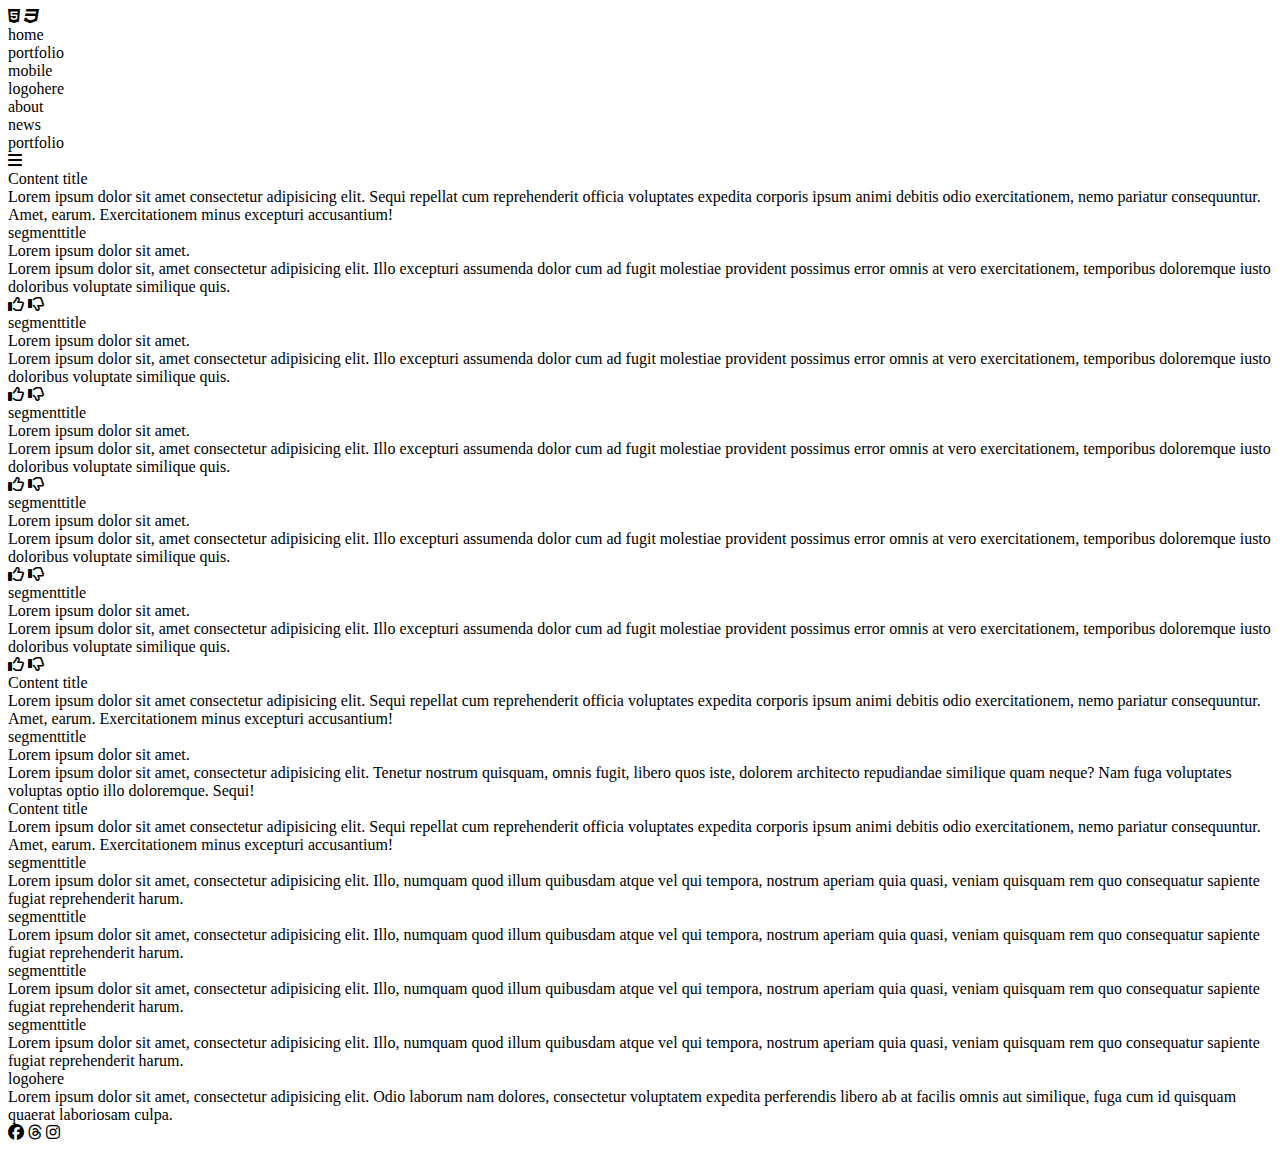
<file: 20241110html01.html>
<!DOCTYPE html>
<html lang="ko">
<head>
    <meta charset="UTF-8">
    <meta name="viewport" content="width=device-width, initial-scale=1.0">
    <title>html실습</title>
    <link rel="stylesheet" href="./css/all.min.css">
</head>
<body>
   <!-- 헤더탑영역 -->
    <div class="headerTop">
        <div class="icons">
            <i class="fa-brands fa-html5"></i>
            <i class="fa-brands fa-css3"></i>
        </div>
        <div class="nav">
            <div class="list">home</div>
            <div class="list">portfolio</div>
            <div class="list">mobile</div>
        </div>
    </div>
   <!-- 헤더 -->
    <div class="header">
        <div class="logo">logohere</div>
        <div class="gnb">
            <div class="list">about</div>
            <div class="list">news</div>
            <div class="list">portfolio</div>
            <div class="list"><i class="fa-solid fa-bars"></i></div>
        </div>
    </div>
   <!-- 컨텐츠1 -->
    <div class="content cnt01">
        <div class="header">
            <div class="title">Content title</div>
            <div class="note">Lorem ipsum dolor sit amet consectetur adipisicing elit. Sequi repellat cum reprehenderit officia voluptates expedita corporis ipsum animi debitis odio exercitationem, nemo pariatur consequuntur. Amet, earum. Exercitationem minus excepturi accusantium!</div>
        </div>
        <div class="section">
            <div class="artS">
                <div class="article">
                    <div class="img"></div>
                    <div class="text">
                        <div class="title">segmenttitle</div>
                        <div class="subtitle">Lorem ipsum dolor sit amet.</div>
                        <div class="note">Lorem ipsum dolor sit, amet consectetur adipisicing elit. Illo excepturi assumenda dolor cum ad fugit molestiae provident possimus error omnis at vero exercitationem, temporibus doloremque iusto doloribus voluptate similique quis.</div>
                        <div class="icons">
                            <i class="fa-regular fa-thumbs-up"></i>
                            <i class="fa-regular fa-thumbs-down"></i>
                        </div>
                    </div>
                </div>
                <div class="article">
                    <div class="img"></div>
                    <div class="text">
                        <div class="title">segmenttitle</div>
                        <div class="subtitle">Lorem ipsum dolor sit amet.</div>
                        <div class="note">Lorem ipsum dolor sit, amet consectetur adipisicing elit. Illo excepturi assumenda dolor cum ad fugit molestiae provident possimus error omnis at vero exercitationem, temporibus doloremque iusto doloribus voluptate similique quis.</div>
                        <div class="icons">
                            <i class="fa-regular fa-thumbs-up"></i>
                            <i class="fa-regular fa-thumbs-down"></i>
                        </div>
                    </div>
                </div>
            </div>
            <div class="artB">
                <div class="article">
                    <div class="img"></div>
                    <div class="text">
                        <div class="title">segmenttitle</div>
                        <div class="subtitle">Lorem ipsum dolor sit amet.</div>
                        <div class="note">Lorem ipsum dolor sit, amet consectetur adipisicing elit. Illo excepturi assumenda dolor cum ad fugit molestiae provident possimus error omnis at vero exercitationem, temporibus doloremque iusto doloribus voluptate similique quis.</div>
                        <div class="icons">
                            <i class="fa-regular fa-thumbs-up"></i>
                            <i class="fa-regular fa-thumbs-down"></i>
                        </div>
                    </div>
                </div>
                <div class="article">
                    <div class="img"></div>
                    <div class="text">
                        <div class="title">segmenttitle</div>
                        <div class="subtitle">Lorem ipsum dolor sit amet.</div>
                        <div class="note">Lorem ipsum dolor sit, amet consectetur adipisicing elit. Illo excepturi assumenda dolor cum ad fugit molestiae provident possimus error omnis at vero exercitationem, temporibus doloremque iusto doloribus voluptate similique quis.</div>
                        <div class="icons">
                            <i class="fa-regular fa-thumbs-up"></i>
                            <i class="fa-regular fa-thumbs-down"></i>
                        </div>
                    </div>
                </div>
                <div class="article">
                    <div class="img"></div>
                    <div class="text">
                        <div class="title">segmenttitle</div>
                        <div class="subtitle">Lorem ipsum dolor sit amet.</div>
                        <div class="note">Lorem ipsum dolor sit, amet consectetur adipisicing elit. Illo excepturi assumenda dolor cum ad fugit molestiae provident possimus error omnis at vero exercitationem, temporibus doloremque iusto doloribus voluptate similique quis.</div>
                        <div class="icons">
                            <i class="fa-regular fa-thumbs-up"></i>
                            <i class="fa-regular fa-thumbs-down"></i>
                        </div>
                    </div>
                </div>
            </div>
        </div>
    </div>
   <!-- 컨텐츠2 -->
    <div class="content cnt02">
        <div class="header">
            <div class="title">Content title</div>
            <div class="note">Lorem ipsum dolor sit amet consectetur adipisicing elit. Sequi repellat cum reprehenderit officia voluptates expedita corporis ipsum animi debitis odio exercitationem, nemo pariatur consequuntur. Amet, earum. Exercitationem minus excepturi accusantium!</div>
        </div>
        <div class="section">
            <div class="article">
                <div class="img"></div>
                <div class="text">
                    <div class="SegmentTitle">segmenttitle</div>
                    <div class="subTitle">Lorem ipsum dolor sit amet.</div>
                    <div class="note">Lorem ipsum dolor sit amet, consectetur adipisicing elit. Tenetur nostrum quisquam, omnis fugit, libero quos iste, dolorem architecto repudiandae similique quam neque? Nam fuga voluptates voluptas optio illo doloremque. Sequi!</div>
                    <div class="button"></div>
                </div>
            </div>
        </div>
    </div>
   <!-- 컨텐츠3 -->
    <div class="content cnt03">
        <div class="header">
            <div class="title">Content title</div>
            <div class="note">Lorem ipsum dolor sit amet consectetur adipisicing elit. Sequi repellat cum reprehenderit officia voluptates expedita corporis ipsum animi debitis odio exercitationem, nemo pariatur consequuntur. Amet, earum. Exercitationem minus excepturi accusantium!</div>
        </div>
        <div class="section">
            <div class="article">
                <div class="img"></div>
                <div class="text">
                    <div class="title">segmenttitle</div>
                    <div class="note">Lorem ipsum dolor sit amet, consectetur adipisicing elit. Illo, numquam quod illum quibusdam atque vel qui tempora, nostrum aperiam quia quasi, veniam quisquam rem quo consequatur sapiente fugiat reprehenderit harum.</div>
                </div>
            </div>
            <div class="article">
                <div class="img"></div>
                <div class="text">
                    <div class="title">segmenttitle</div>
                    <div class="note">Lorem ipsum dolor sit amet, consectetur adipisicing elit. Illo, numquam quod illum quibusdam atque vel qui tempora, nostrum aperiam quia quasi, veniam quisquam rem quo consequatur sapiente fugiat reprehenderit harum.</div>
                </div>
            </div>
            <div class="article">
                <div class="img"></div>
                <div class="text">
                    <div class="title">segmenttitle</div>
                    <div class="note">Lorem ipsum dolor sit amet, consectetur adipisicing elit. Illo, numquam quod illum quibusdam atque vel qui tempora, nostrum aperiam quia quasi, veniam quisquam rem quo consequatur sapiente fugiat reprehenderit harum.</div>
                </div>
            </div>
            <div class="article">
                <div class="img"></div>
                <div class="text">
                    <div class="title">segmenttitle</div>
                    <div class="note">Lorem ipsum dolor sit amet, consectetur adipisicing elit. Illo, numquam quod illum quibusdam atque vel qui tempora, nostrum aperiam quia quasi, veniam quisquam rem quo consequatur sapiente fugiat reprehenderit harum.</div>
                </div>
            </div>
        </div>
    </div>
   <!-- 푸터영역 -->
    <div class="footer">
        <div class="logo">logohere</div>
        <div class="div info">  Lorem ipsum dolor sit amet, consectetur adipisicing elit. Odio laborum nam dolores, consectetur voluptatem expedita perferendis libero ab at facilis omnis aut similique, fuga cum id quisquam quaerat laboriosam culpa.</div>
        <div class="sns">
            <div class="article">
                <i class="fa-brands fa-facebook"></i>
                <i class="fa-brands fa-threads"></i>
                <i class="fa-brands fa-instagram"></i>
            </div>
        </div>
    </div>
</body>
</html>
</file>
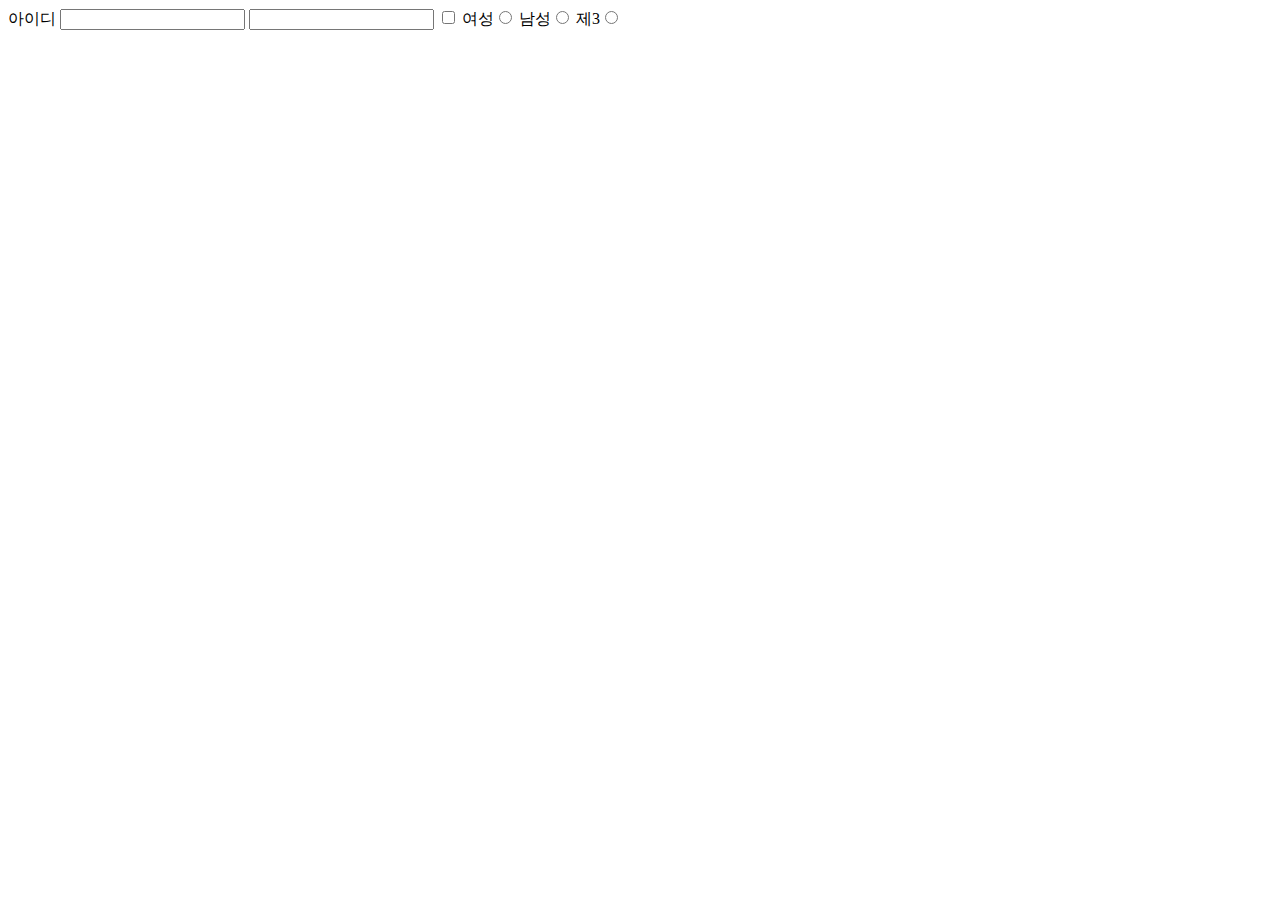
<file: form.html>
<!DOCTYPE html>
<html lang="ko">
<head>
    <meta charset="UTF-8">
    <meta name="viewport" content="width=device-width, initial-scale=1.0">
    <title>Document</title>
</head>
<body>
    <form action="">
        <label for="id">아이디</label> <input id="id" type="text">
        <input type="password">
        <input type="checkbox">
        <label for="여성">여성</label><input id="여성" type="radio" name="gen">
        <label for="남성">남성</label><input id="남성" type="radio" name="gen">
        <label for="제3">제3</label><input id="제3" type="radio" name="gen">
    </form>
</body>
</html>
</file>
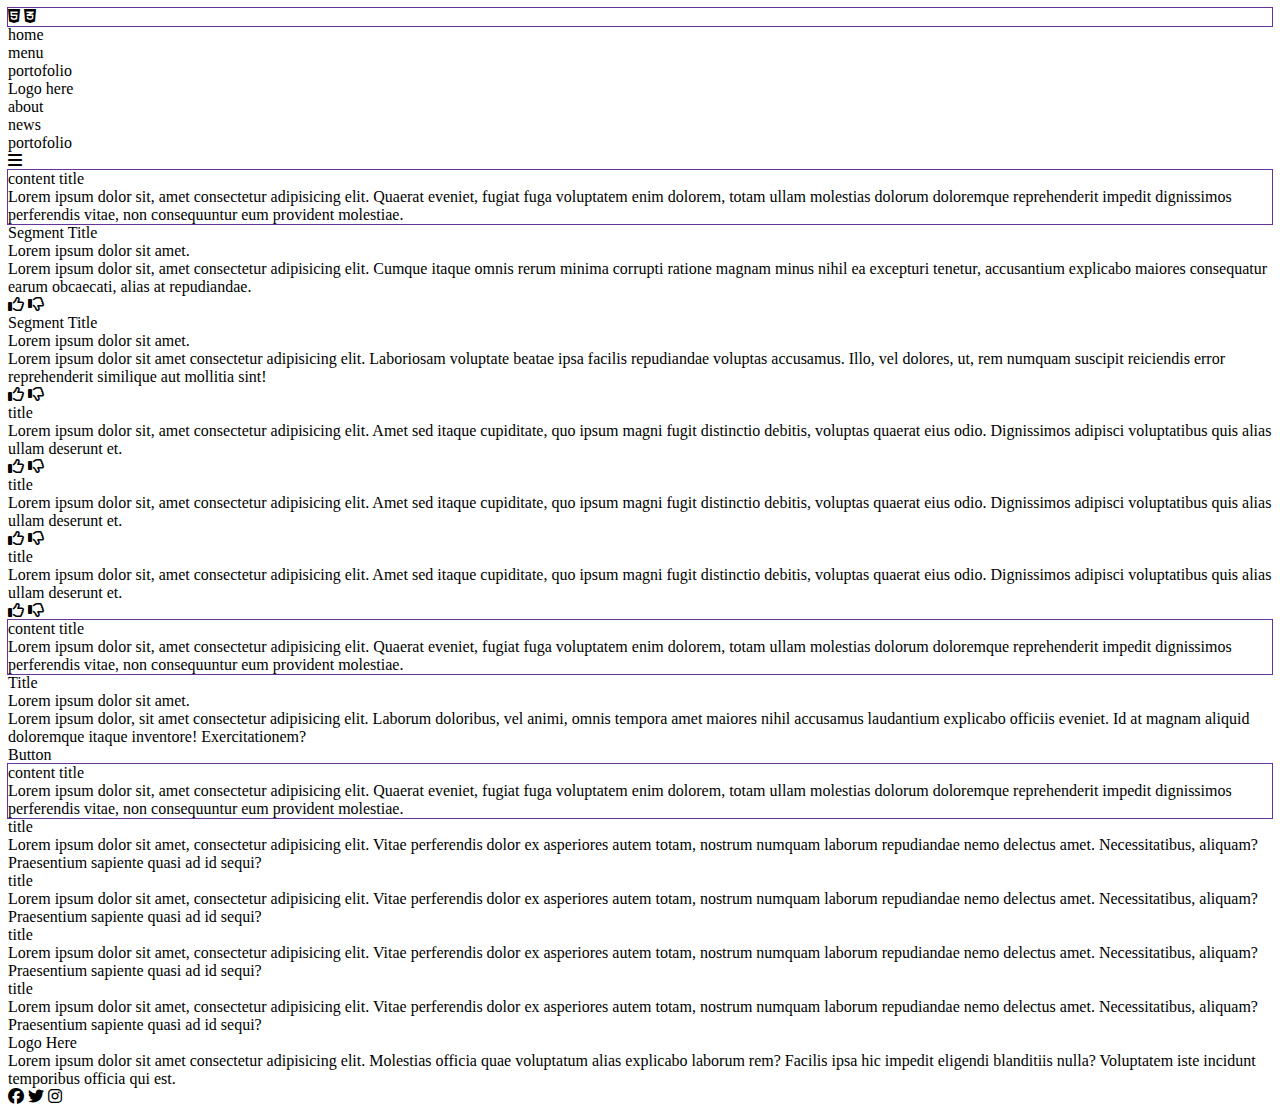
<file: 강의 실습.html>
<!DOCTYPE html>
<html lang="ko">
<head>
<meta charset="UTF-8">
<meta name="viewport" content="width=device-width, initial-scale=1.0">
<title>Document</title>
<link rel="stylesheet" href="./css/all.min.css">
<style>
/* 헤더탑 */
div.headerTop{ }
div.headerTop>div.icons{ outline: 1px solid rebeccapurple;}
div.headerTop>div.icons>i{  }
div.headerTop>div.gnb{  }
div.headerTop>div.gnb>div.menu1{  }
/* 헤더 */
div.header>div.Logo{}
div.header>div.nav>div.menu1{}
div.header>div.nav>div.menu2{}
div.header>div.nav>div.menu3{}
div.header>div.nav>div.menu4>i{}
/* 공통 */
div.content>div.header{ outline: 1px solid rebeccapurple;}
div.content>div.section{}
div.content>div.section>div.article{}
div.content>div.section>div.article>div.text{}
div.content>div.section>div.article>div.text>div.title{}
div.content>div.section>div.article>div.text>div.note{}
div.content>div.section>div.article>div.img{}
/* 콘텐츠1 */
div.content.con1{}
div.content.con1>div.header{}
div.content.con1>div.section{}
div.content.con1>div.section{}
div.content.con1>div.section>div.artB{}
div.content.con1>div.section>div.artB>div.img{}
div.content.con1>div.section>div.artB>div.text{}
div.content.con1>div.section>div.artB>div.text>div.segmentTitle{}
div.content.con1>div.section>div.artB>div.text>div.subtitle{}
div.content.con1>div.section>div.artB>div.text>div.text{}
div.content.con1>div.section>div.artB>div.text>div.icons{}
div.content.con1>div.section>div.artB>div.text>div.icons>i{}
div.content.con1>div.section>div.artS{}
div.content.con1>div.section>div.artS>div.img{}
div.content.con1>div.section>div.artS>div.text>div.segmentTitle{}
div.content.con1>div.section>div.artS>div.text{}
div.content.con1>div.section>div.artS>div.text>div.subtitle{}
div.content.con1>div.section>div.artS>div.text>div.text{}
div.content.con1>div.section>div.artS>div.text>div.icons{}
div.content.con1>div.section>div.artS>div.text>div.icons>i{}
/* 콘텐츠2 */
div.content.con2{}
div.content.con2>div.header{}
div.content.con2>div.header>div.title{}
div.content.con2>div.header>div.subtitle{}
div.content.con2>div.section{}
div.content.con2>div.section>div.article{}
div.content.con2>div.section>div.article>div.img{}
div.content.con2>div.section>div.article>div.text{}
div.content.con2>div.section>div.article>div.text>div.title{}
div.content.con2>div.section>div.article>div.text>div.subtitle{}
div.content.con2>div.section>div.article>div.text>div.text{}
div.content.con2>div.section>div.article>div.text>div.button{}
/* 콘텐츠 3 */
div.content.con3{}
div.content.con3>div.header{}
div.content.con3>div.header>div.title{}
div.content.con3>div.header>div.subtitle{}
div.content.con3>div.section{}
div.content.con3>div.section>div.article1{}
div.content.con3>div.section>div.article1>div.img{}
div.content.con3>div.section>div.article1>div.text{}
div.content.con3>div.section>div.article1>div.text>div.title{}
div.content.con3>div.section>div.article1>div.text>div.note{}
div.content.con3>div.section>div.article2{}
div.content.con3>div.section>div.article2>div.img{}
div.content.con3>div.section>div.article2>div.text{}
div.content.con3>div.section>div.article2>div.text>div.title{}
div.content.con3>div.section>div.article2>div.text>div.note{}
div.content.con3>div.section>div.article3{}
div.content.con3>div.section>div.article3>div.img{}
div.content.con3>div.section>div.article3>div.text{}
div.content.con3>div.section>div.article3>div.text>div.title{}
div.content.con3>div.section>div.article3>div.text>div.note{}
div.content.con3>div.section>div.article4{}
div.content.con3>div.section>div.article4>div.img{}
div.content.con3>div.section>div.article4>div.text{}
div.content.con3>div.section>div.article4>div.text>div.title{}
div.content.con3>div.section>div.article4>div.text>div.note{}

/* 푸터 */
div.footer{}
div.footer>div.logo{}
div.footer>div.text{}
div.footer>div.sns{}
div.footer>div.sns>i{}



</style>
</head>
<body>
<!-- 헤더탑 / 완 -->
<!-- 클래스 : .
아이디 : #
-->

<div class="headerTop">
<div class="icons">
<i class="fa-brands fa-html5"></i>
<i class="fa-brands fa-css3-alt"></i>
</div>
<div class="gnb">
<div class="menu1">home</div>
<div class="menu2">menu</div>
<div class="menu3">portofolio</div>
</div>
</div>

<!-- 헤더 / 완 -->
<div class="header">
<div class="Logo">Logo here</div>
<div class="nav">
<div class="menu1">about</div>
<div class="menu2">news</div>
<div class="menu3">portofolio</div>
<div class="menu4"><i class="fa-solid fa-bars"></i></div>
</div>
</div>

<!-- 컨텐츠1 -->
<div class="content con1">
<div class="header">
<div class="title">content title</div>
<div class="subtitle">Lorem ipsum dolor sit, amet consectetur adipisicing elit. Quaerat eveniet, fugiat fuga voluptatem enim dolorem, totam ullam molestias dolorum doloremque reprehenderit impedit dignissimos perferendis vitae, non consequuntur eum provident molestiae.

</div>
</div>
<div class="section">
<div class="artB">
<div class="article1">
<div class="img"></div>
<div class="text">
<div class="segmentTitle">Segment Title</div>
<div class="subtitle">Lorem ipsum dolor sit amet.</div>
<div class="text">Lorem ipsum dolor sit, amet consectetur adipisicing elit. Cumque itaque omnis rerum minima corrupti ratione magnam minus nihil ea excepturi tenetur, accusantium explicabo maiores consequatur earum obcaecati, alias at repudiandae.</div>
<div class="icons">
<i class="fa-regular fa-thumbs-up"></i> <i class="fa-regular fa-thumbs-down"></i>
</div>
</div>
</div>
<div class="article2">
<div class="img"></div>
<div class="text">
<div class="segmentTitle">Segment Title</div>
<div class="subtitle">Lorem ipsum dolor sit amet.</div>
<div class="text">Lorem ipsum dolor sit amet consectetur adipisicing elit. Laboriosam voluptate beatae ipsa facilis repudiandae voluptas accusamus. Illo, vel dolores, ut, rem numquam suscipit reiciendis error reprehenderit similique aut mollitia sint!</div>
<div class="icons">
<i class="fa-regular fa-thumbs-up"></i> <i class="fa-regular fa-thumbs-down"></i></div>
</div>
</div>
</div>
<div class="artS">
<div class="article1">
<div class="img"></div>
<div class="text">
<div class="title">title</div>
<div class="note">Lorem ipsum dolor sit, amet consectetur adipisicing elit. Amet sed itaque cupiditate, quo ipsum magni fugit distinctio debitis, voluptas quaerat eius odio. Dignissimos adipisci voluptatibus quis alias ullam deserunt et.</div>
<div class="icon"> <i class="fa-regular fa-thumbs-up"></i> <i class="fa-regular fa-thumbs-down"></i></div></div>
</div>
</div>
<div class="article2">
<div class="img"></div>
<div class="text">
<div class="title">title</div>
<div class="note">Lorem ipsum dolor sit, amet consectetur adipisicing elit. Amet sed itaque cupiditate, quo ipsum magni fugit distinctio debitis, voluptas quaerat eius odio. Dignissimos adipisci voluptatibus quis alias ullam deserunt et.</div>
<div class="icon"> <i class="fa-regular fa-thumbs-up"></i> <i class="fa-regular fa-thumbs-down"></i></div></div>
</div>
</div>
<div class="article3">
<div class="img"></div>
<div class="text">
<div class="title">title</div>
<div class="note">Lorem ipsum dolor sit, amet consectetur adipisicing elit. Amet sed itaque cupiditate, quo ipsum magni fugit distinctio debitis, voluptas quaerat eius odio. Dignissimos adipisci voluptatibus quis alias ullam deserunt et.</div>
<div class="icon"> <i class="fa-regular fa-thumbs-up"></i> <i class="fa-regular fa-thumbs-down"></i></div></div>
</div>
</div>
</div>
</div>
</div>

<!-- 컨텐츠2 -->
<div class="content con2">
<div class="header">
<div class="title">content title</div>
<div class="subtitle">Lorem ipsum dolor sit, amet consectetur adipisicing elit. Quaerat eveniet, fugiat fuga voluptatem enim dolorem, totam ullam molestias dolorum doloremque reprehenderit impedit dignissimos perferendis vitae, non consequuntur eum provident molestiae.

</div>
</div>
<div class="section">
<div class="article">
<div class="img"></div>
<div class="text">
<div class="title">Title</div>
<div class="subtitle">Lorem ipsum dolor sit amet.</div>
<div class="text">Lorem ipsum dolor, sit amet consectetur adipisicing elit. Laborum doloribus, vel animi, omnis tempora amet maiores nihil accusamus laudantium explicabo officiis eveniet. Id at magnam aliquid doloremque itaque inventore! Exercitationem?</div>
<div class="button">Button</div>
</div>
</div>
</div>
</div>

<!-- 컨텐츠3 -->
<div class="content con3">
<div class="header">
<div class="title">content title</div>
<div class="subtitle">Lorem ipsum dolor sit, amet consectetur adipisicing elit. Quaerat eveniet, fugiat fuga voluptatem enim dolorem, totam ullam molestias dolorum doloremque reprehenderit impedit dignissimos perferendis vitae, non consequuntur eum provident molestiae.

</div>
</div>
<div class="section">
<div class="article1">
<div class="img"></div>
<div class="text">
<div class="title">title</div>
<div class="note">Lorem ipsum dolor sit amet, consectetur adipisicing elit. Vitae perferendis dolor ex asperiores autem totam, nostrum numquam laborum repudiandae nemo delectus amet. Necessitatibus, aliquam? Praesentium sapiente quasi ad id sequi?</div>
</div>
</div>
<div class="article2">
<div class="img"></div>
<div class="text">
<div class="title">title</div>
<div class="note">Lorem ipsum dolor sit amet, consectetur adipisicing elit. Vitae perferendis dolor ex asperiores autem totam, nostrum numquam laborum repudiandae nemo delectus amet. Necessitatibus, aliquam? Praesentium sapiente quasi ad id sequi?</div>
</div>
</div>
<div class="article3">
<div class="img"></div>
<div class="text">
<div class="title">title</div>
<div class="note">Lorem ipsum dolor sit amet, consectetur adipisicing elit. Vitae perferendis dolor ex asperiores autem totam, nostrum numquam laborum repudiandae nemo delectus amet. Necessitatibus, aliquam? Praesentium sapiente quasi ad id sequi?</div>
</div>
</div>
<div class="article4">
<div class="img"></div>
<div class="text">
<div class="title">title</div>
<div class="note">Lorem ipsum dolor sit amet, consectetur adipisicing elit. Vitae perferendis dolor ex asperiores autem totam, nostrum numquam laborum repudiandae nemo delectus amet. Necessitatibus, aliquam? Praesentium sapiente quasi ad id sequi?</div>
</div>
</div>
</div>
</div>

<!-- 푸터 -->
<div class="footer">
<div class="logo">Logo Here</div>
<div class="text">Lorem ipsum dolor sit amet consectetur adipisicing elit. Molestias officia quae voluptatum alias explicabo laborum rem? Facilis ipsa hic impedit eligendi blanditiis nulla? Voluptatem iste incidunt temporibus officia qui est.</div>
<div class="sns">
<i class="fa-brands fa-facebook"></i>
<i class="fa-brands fa-twitter"></i>
<i class="fa-brands fa-instagram"></i>
</div>
</div>
</body>
</html>
</file>
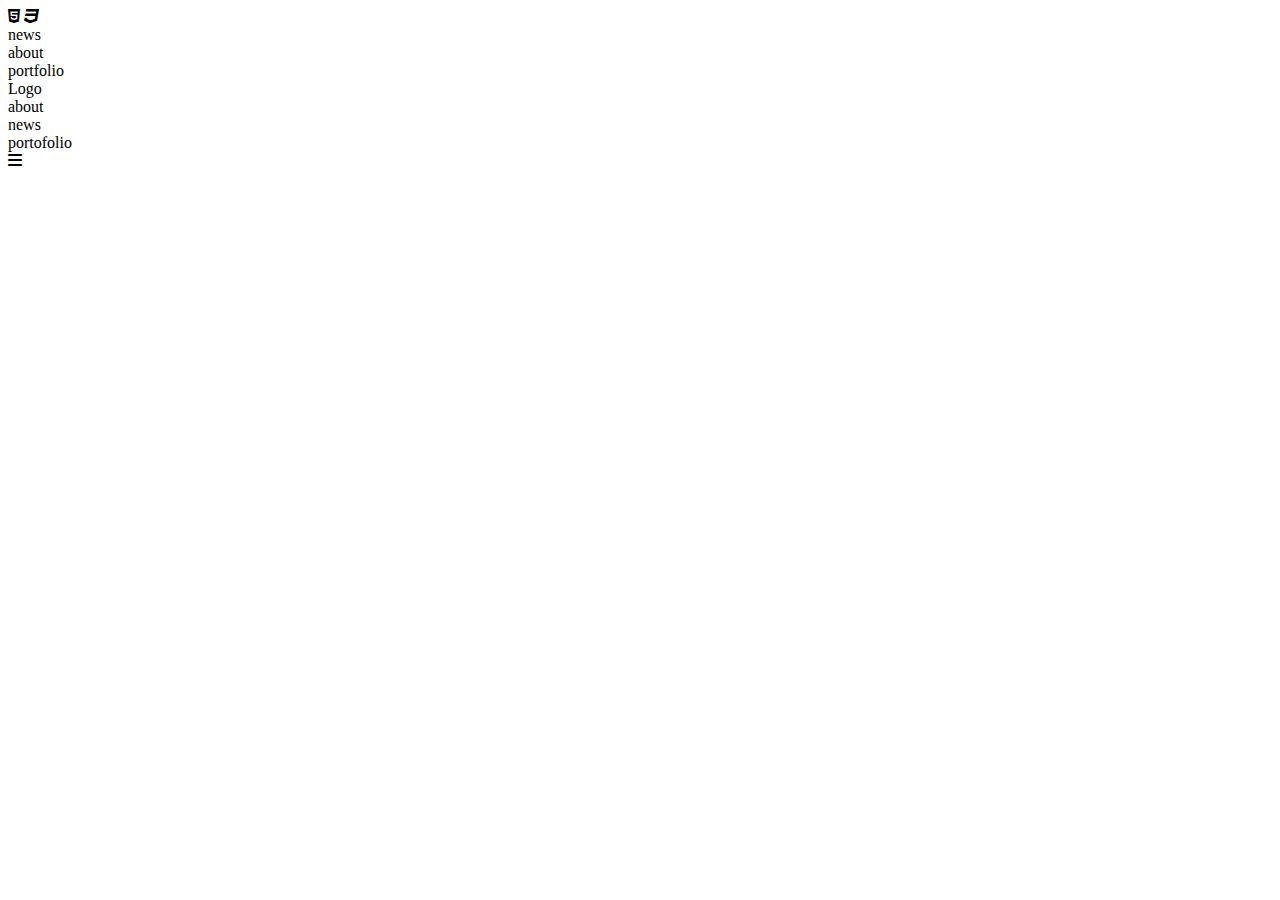
<file: 레이아웃.html>
<!DOCTYPE html>
<html lang="ko">
<head>
    <meta charset="UTF-8">
    <meta name="viewport" content="width=device-width, initial-scale=1.0">
    <title>Document</title>
    <link rel="stylesheet" href="./css/all.min.css">
</head>
<body>
    <!-- 헤더탑 -->
     <div class="headertop">
        <div class="icons">
            <i class="fa-brands fa-html5"></i>
            <i class="fa-brands fa-css3"></i>
        </div>
        <div class="gnb">
            <div class="list">news</div>
            <div class="list">about</div>
            <div class="list">portfolio</div>
        </div>
     </div>

    <!-- 헤더 -->
     <div class="header">
        <div class="logo">Logo</div>
        <div class="nav">
            <div class="list">about</div>
            <div class="list">news</div>
            <div class="list">portofolio</div>
            <div class="list"><i class="fa-solid fa-bars"></i></div>
        </div>
     </div>

    <!-- 컨텐츠 -->
    <!-- 1 -->
     <div class="content con1">
        <div class="header"></div>
        <div class="section"></div>
     </div>
    <!-- 2 -->
     <div class="content con2">
        <div class="header"></div>
        <div class="section"></div>
     </div>
    <!-- 3 -->
     <div class="content con3">
        <div class="header"></div>
        <div class="section"></div>
     </div>
    <!-- 푸터 -->
    <div class="footer">
        <div class="logo"></div>
        <div class="text"></div>
        <div class="sns"></div>
    </div>

</body>
</html>
</file>
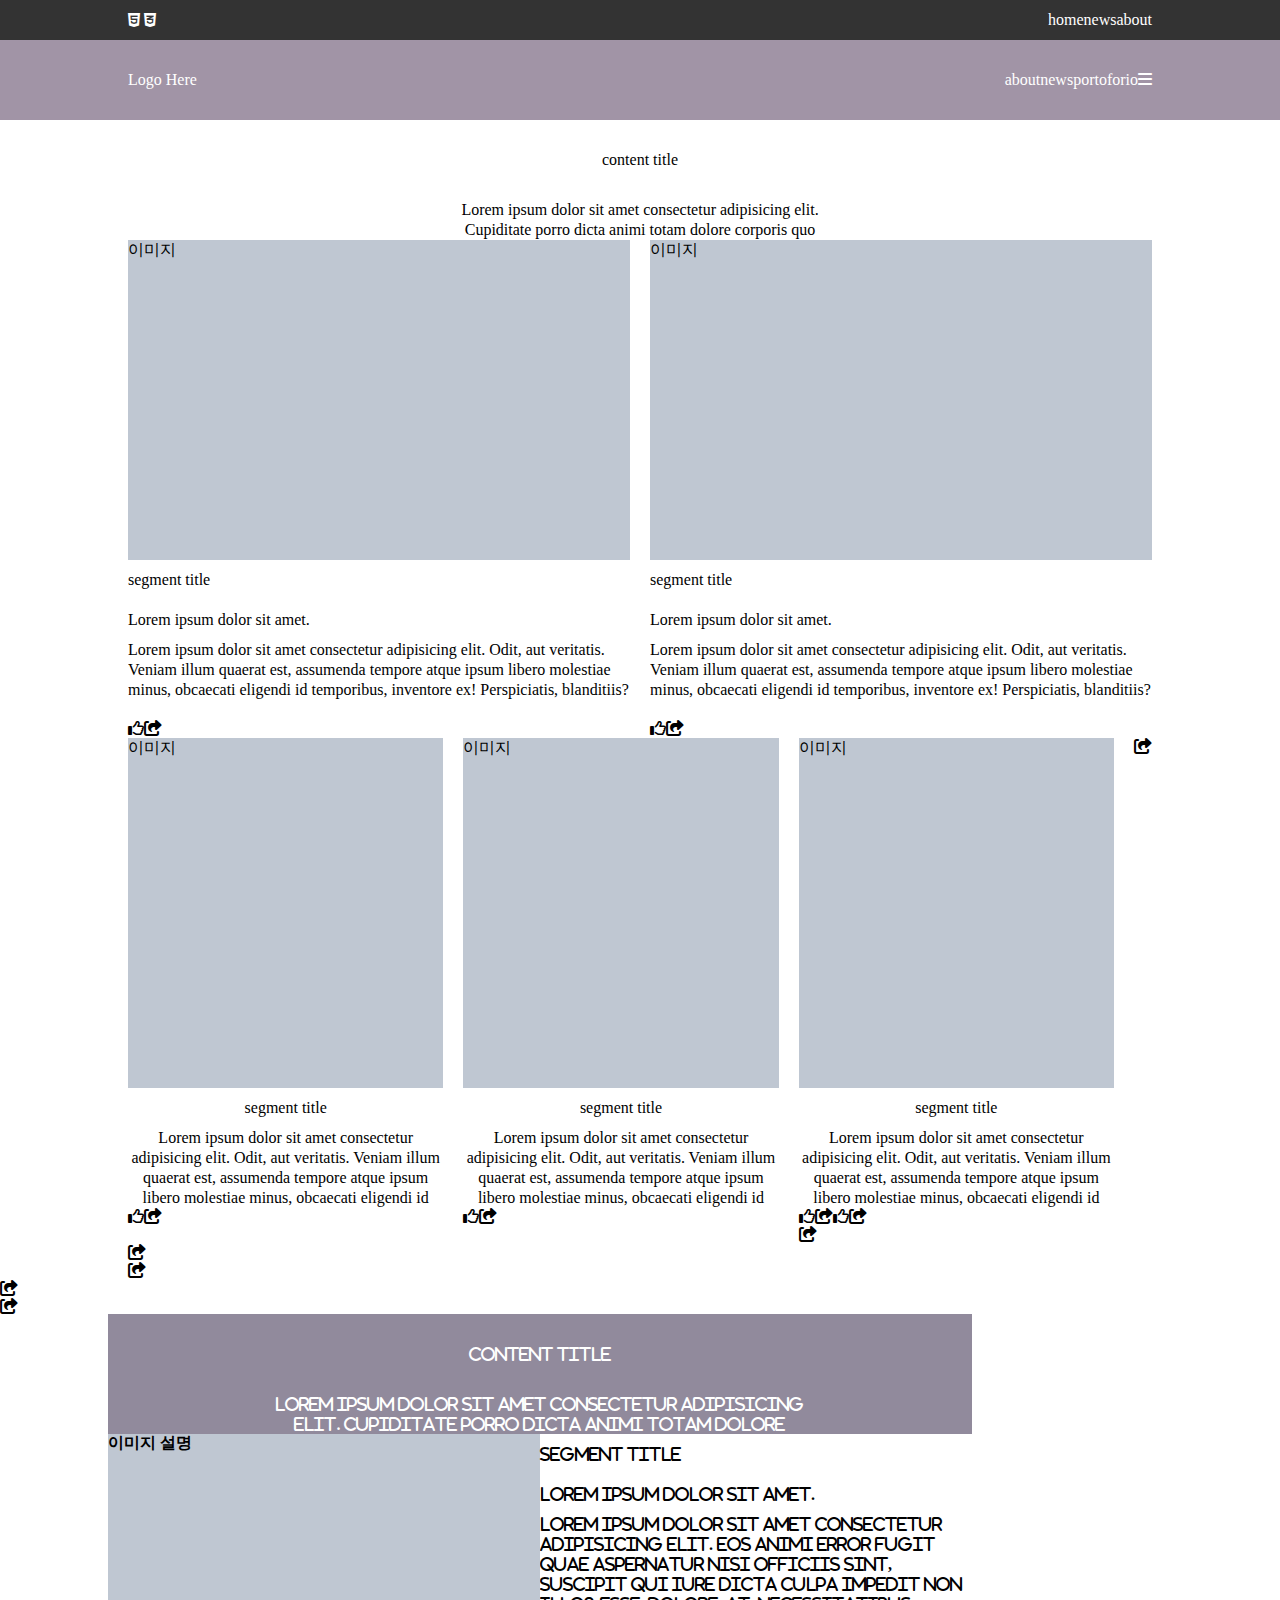
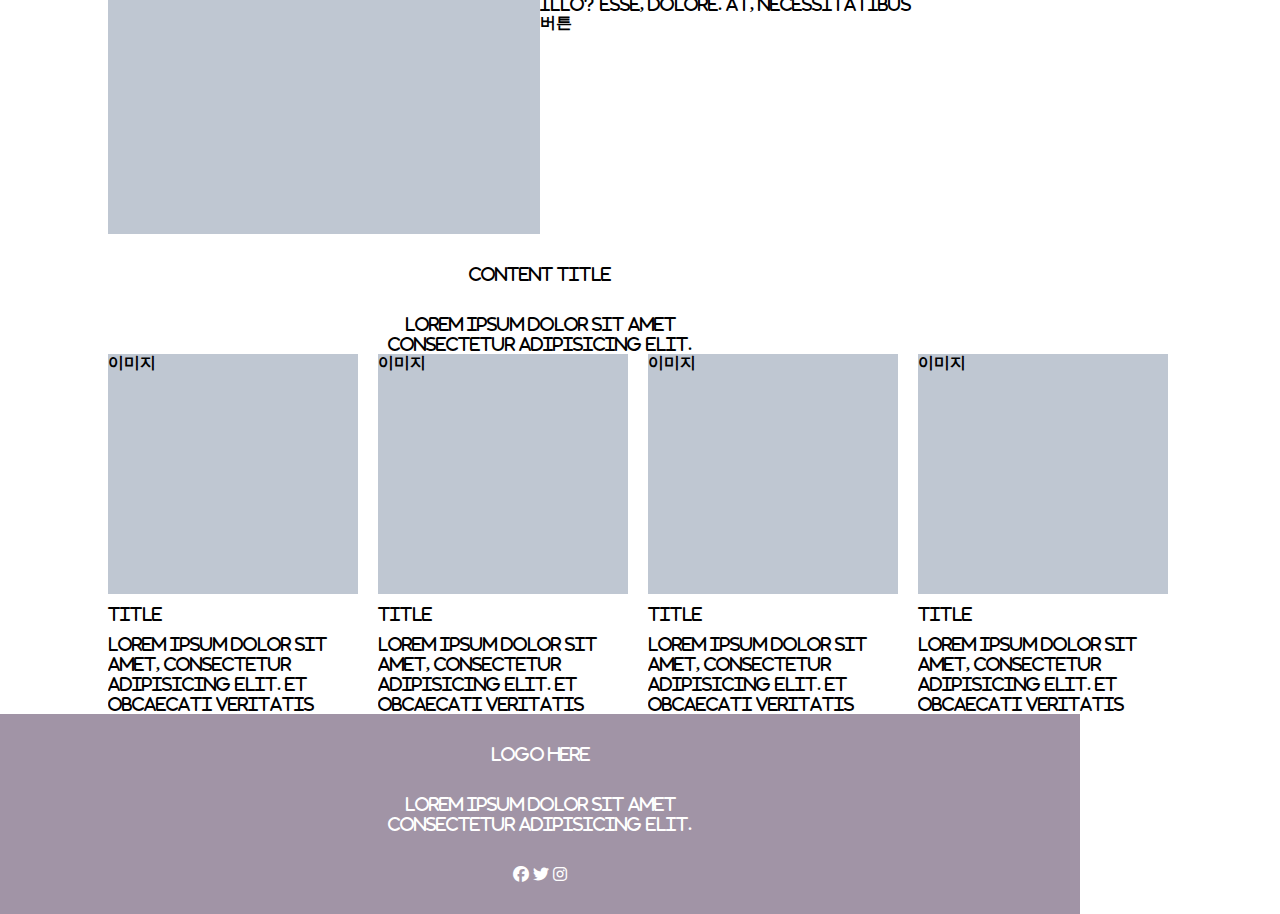
<file: 시멘틱태그 _ 선택자.html>
<!DOCTYPE html>
<html lang="ko">

<head>
    <meta charset="UTF-8">
    <meta name="viewport" content="width=device-width, initial-scale=1.0">
    <title>시멘틱 태그_선택자    </title>
    <link rel="stylesheet" href="./css/선택자연습.css">
</head>

<body>
    <!-- 헤더탑 -->
    <div class="hdrtopwrap">
        <div class="hdrtop">
            <div class="icons">
                <i class="fa-brands fa-html5"></i>
                <i class="fa-brands fa-css3-alt"></i>
            </div>
            <nav>
                <h4>home</h4>
                <h4>news</h4>
                <h4>about</h4>
            </nav>
        </div>

    </div>
    <!-- 헤더 -->
    <div class="hdrwrap">
        <header class="hdr">
            <h1>Logo Here</h1>
            <nav>
                <h4>about</h4>
                <h4>news</h4>
                <h4>portoforio</h4>
                <h4><i class="fa-solid fa-bars"></i></h4>
            </nav>

        </header>
    </div>



    <!-- 컨텐츠1 -->
    <div class="cntwrap cnt1">

        <div class="content cnt1">
            <header>
                <h2>content title</h2>
                <p>Lorem ipsum dolor sit amet consectetur adipisicing elit. Cupiditate porro dicta animi totam dolore
                    corporis quo eligendi ab aut vitae omnis enim, fugiat quae blanditiis obcaecati quasi excepturi vero
                    mollitia.</p>
            </header>
            <section>
                <div class="arttop">
                    <article>
                        <div class="img">이미지</div>
                        <div class="text">
                            <h3>segment title</h3>
                            <h4>Lorem ipsum dolor sit amet.</h4>
                            <p>Lorem ipsum dolor sit amet consectetur adipisicing elit. Odit, aut veritatis. Veniam
                                illum quaerat est, assumenda tempore atque ipsum libero molestiae minus, obcaecati
                                eligendi id temporibus, inventore ex! Perspiciatis, blanditiis?</p>
                            <div class="icons">
                                <i class="fa-regular fa-thumbs-up"></i><i class="fa-solid fa-share-from-square"></i>
                            </div>
                        </div>
                    </article>
                    <article>
                        <div class="img">이미지</div>
                        <div class="text">
                            <h3>segment title</h3>
                            <h4>Lorem ipsum dolor sit amet.</h4>
                            <p>Lorem ipsum dolor sit amet consectetur adipisicing elit. Odit, aut veritatis. Veniam
                                illum quaerat est, assumenda tempore atque ipsum libero molestiae minus, obcaecati
                                eligendi id temporibus, inventore ex! Perspiciatis, blanditiis?</p>
                            <div class="icons">
                                <i class="fa-regular fa-thumbs-up"></i><i class="fa-solid fa-share-from-square"></i>
                            </div>
                        </div>
                    </article>
                </div>
                <div class="artbottom">
                    <article>
                        <div class="img">이미지</div>
                        <div class="text">
                            <h3>segment title</h3>
                            <p>Lorem ipsum dolor sit amet consectetur adipisicing elit. Odit, aut veritatis. Veniam
                                illum quaerat est, assumenda tempore atque ipsum libero molestiae minus, obcaecati
                                eligendi id temporibus, inventore ex! Perspiciatis, blanditiis?</p>
                            <div class="icons">
                                <i class="fa-regular fa-thumbs-up"></i><i class="fa-solid fa-share-from-square"></i>
                            </div>
                        </div>
                    </article>
                    <article>
                        <div class="img">이미지</div>
                        <div class="text">
                            <h3>segment title</h3>
                            <p>Lorem ipsum dolor sit amet consectetur adipisicing elit. Odit, aut veritatis. Veniam
                                illum quaerat est, assumenda tempore atque ipsum libero molestiae minus, obcaecati
                                eligendi id temporibus, inventore ex! Perspiciatis, blanditiis?</p>
                            <div class="icons">
                                <i class="fa-regular fa-thumbs-up"></i><i class="fa-solid fa-share-from-square"></i>
                            </div>
                        </div>
                    </article>
                    <article>
                        <div class="img">이미지</div>
                        <div class="text">
                            <h3>segment title</h3>
                            <p>Lorem ipsum dolor sit amet consectetur adipisicing elit. Odit, aut veritatis. Veniam
                                illum quaerat est, assumenda tempore atque ipsum libero molestiae minus, obcaecati
                                eligendi id temporibus, inventore ex! Perspiciatis, blanditiis?</p>
                        </div>
                        <div class="icons">
                            <i class="fa-regular fa-thumbs-up"></i><i class="fa-solid fa-share-from-square"><i class="fa-regular fa-thumbs-up"></i><i class="fa-solid fa-share-from-square"></i>
                        </div>
                    </article>
                </div>
            </section>
        </div>
    </div>
    <!-- 컨텐츠2 -->
    <div class="cntwrap cnt2">

        <div class="content cnt2">
            <header>
                <h2>content title</h2>
                <p>Lorem ipsum dolor sit amet consectetur adipisicing elit. Cupiditate porro dicta animi totam dolore
                    corporis quo eligendi ab aut vitae omnis enim, fugiat quae blanditiis obcaecati quasi excepturi vero
                    mollitia.</p>
            </header>
            <section>
                <article>
                    <div class="img">이미지 설명</div>
                    <div class="text">
                        <h3>segment title</h3>
                        <h4>Lorem ipsum dolor sit amet.</h4>
                        <p>Lorem ipsum dolor sit amet consectetur adipisicing elit. Eos animi error fugit quae
                            aspernatur nisi officiis sint, suscipit qui iure dicta culpa impedit non illo? Esse, dolore.
                            At, necessitatibus natus.Lorem ipsum dolor sit amet consectetur adipisicing elit. Eos animi error fugit quae
                            aspernatur nisi officiis sint, suscipit qui iure dicta culpa impedit non illo? Esse, dolore.
                            At, necessitatibus natus.</p>
                        <div class="button">
                            버튼</div>
                    </div>
                </article>
            </section>
        </div>
    </div>
    <!-- 컨텐츠3 -->
    <div class="cntwrap cnt3">

        <div class="content cnt3">
            <header>
                <h2>content title</h2>
                <p>Lorem ipsum dolor sit amet consectetur adipisicing elit. Cupiditate porro dicta animi totam dolore
                    corporis quo eligendi ab aut vitae omnis enim, fugiat quae blanditiis obcaecati quasi excepturi vero
                    mollitia.</p>
            </header>
            <section>
                <article>
                    <div class="img">이미지</div>
                    <div class="text">
                        <h3>title</h3>
                        <p>Lorem ipsum dolor sit amet, consectetur adipisicing elit. Et obcaecati veritatis officia
                            nostrum repellendus, consequatur minima veniam impedit doloribus, asperiores aliquam
                            pariatur dolore voluptatibus? Deleniti blanditiis vitae placeat aliquam optio!</p>
                    </div>
                </article>
                <article>
                    <div class="img">이미지</div>
                    <div class="text">
                        <h3>title</h3>
                        <p>Lorem ipsum dolor sit amet, consectetur adipisicing elit. Et obcaecati veritatis officia
                            nostrum repellendus, consequatur minima veniam impedit doloribus, asperiores aliquam
                            pariatur dolore voluptatibus? Deleniti blanditiis vitae placeat aliquam optio!</p>
                    </div>
                </article>
                <article>
                    <div class="img">이미지</div>
                    <div class="text">
                        <h3>title</h3>
                        <p>Lorem ipsum dolor sit amet, consectetur adipisicing elit. Et obcaecati veritatis officia
                            nostrum repellendus, consequatur minima veniam impedit doloribus, asperiores aliquam
                            pariatur dolore voluptatibus? Deleniti blanditiis vitae placeat aliquam optio!</p>
                    </div>
                </article>
                <article>
                    <div class="img">이미지</div>
                    <div class="text">
                        <h3>title</h3>
                        <p>Lorem ipsum dolor sit amet, consectetur adipisicing elit. Et obcaecati veritatis officia
                            nostrum repellendus, consequatur minima veniam impedit doloribus, asperiores aliquam
                            pariatur dolore voluptatibus? Deleniti blanditiis vitae placeat aliquam optio!</p>
                    </div>
                </article>
            </section>
        </div>
    </div>

    <!-- 푸터 -->
    <div class="ftrwrap">
        <footer>
            <h4>Logo Here</h4>
            <P>Lorem ipsum dolor sit amet consectetur adipisicing elit. Doloremque voluptatem quam saepe iure dolorum
                dolore ullam quo voluptatibus quae error nostrum ut accusantium, facilis minus beatae laborum et! Rem,
                ratione.</P>
            <div class="sns">
                <i class="fa-brands fa-facebook"></i>
                <i class="fa-brands fa-twitter"></i>
                <i class="fa-brands fa-instagram"></i>
            </div>

        </footer>

    </div>

</body>

</html>
</file>
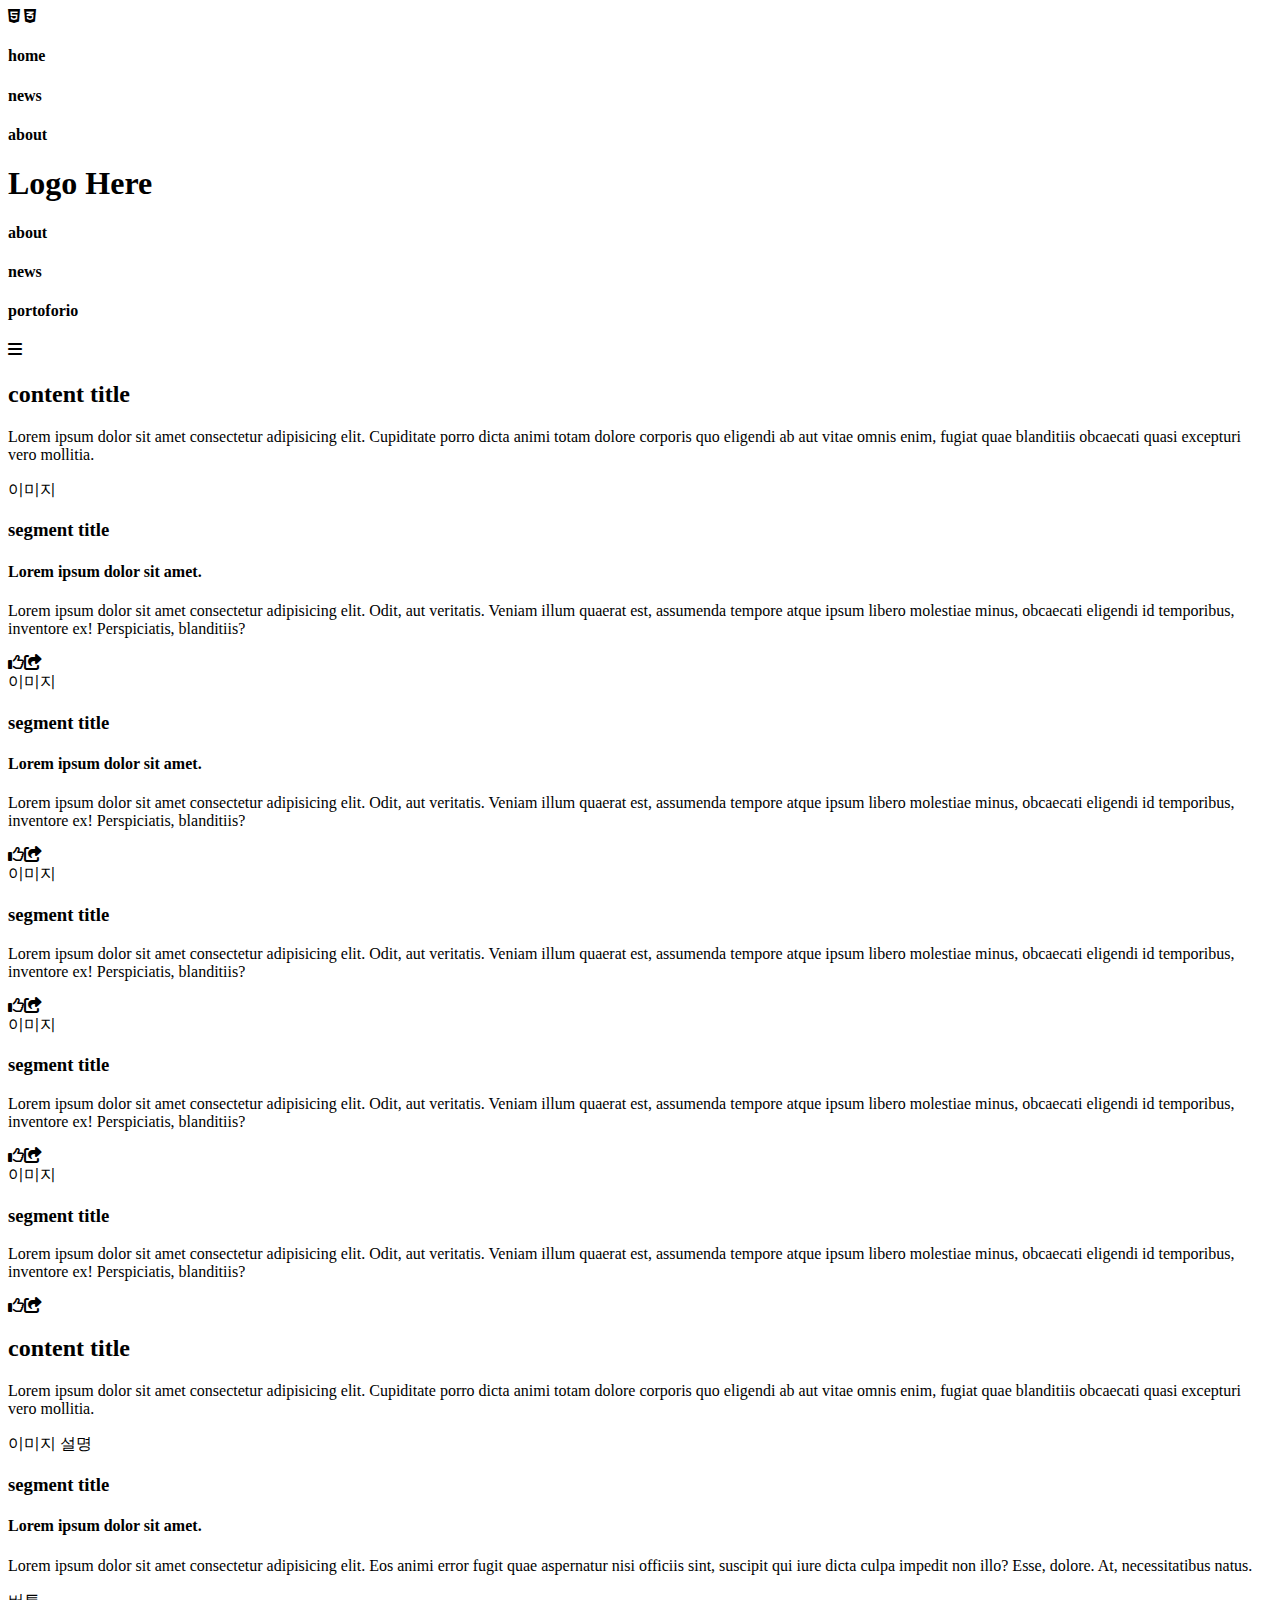
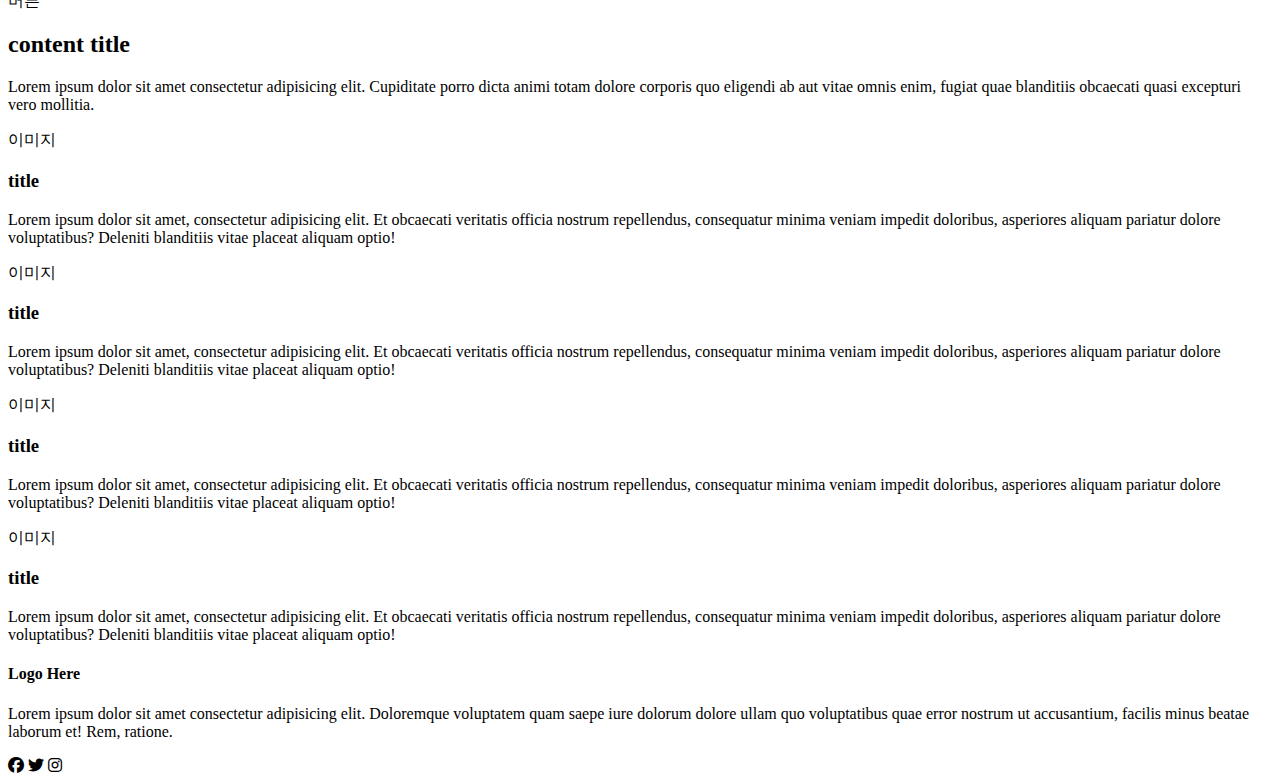
<file: 시멘틱태그.html>
<!DOCTYPE html>
<html lang="ko">

<head>
    <meta charset="UTF-8">
    <meta name="viewport" content="width=device-width, initial-scale=1.0">
    <title>시멘틱 태그 테스트</title>
    <link rel="stylesheet" href="./css/all.min.css">
</head>

<body>
    <!-- 헤더탑 -->
    <div class="hdrtopwrap">
        <div class="hdrtop">
            <div class="icons">
                <i class="fa-brands fa-html5"></i>
                <i class="fa-brands fa-css3-alt"></i>
            </div>
            <nav>
                <h4>home</h4>
                <h4>news</h4>
                <h4>about</h4>
            </nav>
        </div>

    </div>
    <!-- 헤더 -->
    <div class="hdrwrap">
        <header class="hdr">
            <h1>Logo Here</h1>
            <nav>
                <h4>about</h4>
                <h4>news</h4>
                <h4>portoforio</h4>
                <h4><i class="fa-solid fa-bars"></i></h4>
            </nav>

        </header>
    </div>



    <!-- 컨텐츠1 -->
    <div class="cntwrap cnt1">

        <div class="content cnt1">
            <header>
                <h2>content title</h2>
                <p>Lorem ipsum dolor sit amet consectetur adipisicing elit. Cupiditate porro dicta animi totam dolore
                    corporis quo eligendi ab aut vitae omnis enim, fugiat quae blanditiis obcaecati quasi excepturi vero
                    mollitia.</p>
            </header>
            <section>
                <div class="arttop">
                    <article>
                        <div class="img">이미지</div>
                        <div class="text">
                            <h3>segment title</h3>
                            <h4>Lorem ipsum dolor sit amet.</h4>
                            <p>Lorem ipsum dolor sit amet consectetur adipisicing elit. Odit, aut veritatis. Veniam
                                illum quaerat est, assumenda tempore atque ipsum libero molestiae minus, obcaecati
                                eligendi id temporibus, inventore ex! Perspiciatis, blanditiis?</p>
                            <div class="icons">
                                <i class="fa-regular fa-thumbs-up"></i><i class="fa-solid fa-share-from-square"></i>
                            </div>
                        </div>
                    </article>
                    <article>
                        <div class="img">이미지</div>
                        <div class="text">
                            <h3>segment title</h3>
                            <h4>Lorem ipsum dolor sit amet.</h4>
                            <p>Lorem ipsum dolor sit amet consectetur adipisicing elit. Odit, aut veritatis. Veniam
                                illum quaerat est, assumenda tempore atque ipsum libero molestiae minus, obcaecati
                                eligendi id temporibus, inventore ex! Perspiciatis, blanditiis?</p>
                            <div class="icons">
                                <i class="fa-regular fa-thumbs-up"></i><i class="fa-solid fa-share-from-square"></i>
                            </div>
                        </div>
                    </article>
                </div>
                <div class="artbottom">
                    <article>
                        <div class="img">이미지</div>
                        <div class="text">
                            <h3>segment title</h3>
                            <p>Lorem ipsum dolor sit amet consectetur adipisicing elit. Odit, aut veritatis. Veniam
                                illum quaerat est, assumenda tempore atque ipsum libero molestiae minus, obcaecati
                                eligendi id temporibus, inventore ex! Perspiciatis, blanditiis?</p>
                            <div class="icons">
                                <i class="fa-regular fa-thumbs-up"></i><i class="fa-solid fa-share-from-square"></i>
                            </div>
                        </div>
                    </article>
                    <article>
                        <div class="img">이미지</div>
                        <div class="text">
                            <h3>segment title</h3>
                            <p>Lorem ipsum dolor sit amet consectetur adipisicing elit. Odit, aut veritatis. Veniam
                                illum quaerat est, assumenda tempore atque ipsum libero molestiae minus, obcaecati
                                eligendi id temporibus, inventore ex! Perspiciatis, blanditiis?</p>
                            <div class="icons">
                                <i class="fa-regular fa-thumbs-up"></i><i class="fa-solid fa-share-from-square"></i>
                            </div>
                        </div>
                    </article>
                    <article>
                        <div class="img">이미지</div>
                        <div class="text">
                            <h3>segment title</h3>
                            <p>Lorem ipsum dolor sit amet consectetur adipisicing elit. Odit, aut veritatis. Veniam
                                illum quaerat est, assumenda tempore atque ipsum libero molestiae minus, obcaecati
                                eligendi id temporibus, inventore ex! Perspiciatis, blanditiis?</p>
                        </div>
                        <div class="icons">
                            <i class="fa-regular fa-thumbs-up"></i><i class="fa-solid fa-share-from-square"></i>
                        </div>
                    </article>
                </div>
            </section>
        </div>
    </div>
    <!-- 컨텐츠2 -->
    <div class="cntwrap cnt2">

        <div class="content cnt2">
            <header>
                <h2>content title</h2>
                <p>Lorem ipsum dolor sit amet consectetur adipisicing elit. Cupiditate porro dicta animi totam dolore
                    corporis quo eligendi ab aut vitae omnis enim, fugiat quae blanditiis obcaecati quasi excepturi vero
                    mollitia.</p>
            </header>
            <section>
                <article>
                    <div class="img">이미지 설명</div>
                    <div class="text">
                        <h3>segment title</h3>
                        <h4>Lorem ipsum dolor sit amet.</h4>
                        <p>Lorem ipsum dolor sit amet consectetur adipisicing elit. Eos animi error fugit quae
                            aspernatur nisi officiis sint, suscipit qui iure dicta culpa impedit non illo? Esse, dolore.
                            At, necessitatibus natus.</p>
                        <div class="button">
                            버튼</div>
                    </div>
                </article>
            </section>
        </div>
    </div>
    <!-- 컨텐츠3 -->
    <div class="cntwrap cnt3">

        <div class="content cnt3">
            <header>
                <h2>content title</h2>
                <p>Lorem ipsum dolor sit amet consectetur adipisicing elit. Cupiditate porro dicta animi totam dolore
                    corporis quo eligendi ab aut vitae omnis enim, fugiat quae blanditiis obcaecati quasi excepturi vero
                    mollitia.</p>
            </header>
            <section>
                <article>
                    <div class="img">이미지</div>
                    <div class="text">
                        <h3>title</h3>
                        <p>Lorem ipsum dolor sit amet, consectetur adipisicing elit. Et obcaecati veritatis officia
                            nostrum repellendus, consequatur minima veniam impedit doloribus, asperiores aliquam
                            pariatur dolore voluptatibus? Deleniti blanditiis vitae placeat aliquam optio!</p>
                    </div>
                </article>
                <article>
                    <div class="img">이미지</div>
                    <div class="text">
                        <h3>title</h3>
                        <p>Lorem ipsum dolor sit amet, consectetur adipisicing elit. Et obcaecati veritatis officia
                            nostrum repellendus, consequatur minima veniam impedit doloribus, asperiores aliquam
                            pariatur dolore voluptatibus? Deleniti blanditiis vitae placeat aliquam optio!</p>
                    </div>
                </article>
                <article>
                    <div class="img">이미지</div>
                    <div class="text">
                        <h3>title</h3>
                        <p>Lorem ipsum dolor sit amet, consectetur adipisicing elit. Et obcaecati veritatis officia
                            nostrum repellendus, consequatur minima veniam impedit doloribus, asperiores aliquam
                            pariatur dolore voluptatibus? Deleniti blanditiis vitae placeat aliquam optio!</p>
                    </div>
                </article>
                <article>
                    <div class="img">이미지</div>
                    <div class="text">
                        <h3>title</h3>
                        <p>Lorem ipsum dolor sit amet, consectetur adipisicing elit. Et obcaecati veritatis officia
                            nostrum repellendus, consequatur minima veniam impedit doloribus, asperiores aliquam
                            pariatur dolore voluptatibus? Deleniti blanditiis vitae placeat aliquam optio!</p>
                    </div>
                </article>
            </section>
        </div>
    </div>

    <!-- 푸터 -->
    <div class="ftrwrap">
        <footer>
            <h4>Logo Here</h4>
            <P>Lorem ipsum dolor sit amet consectetur adipisicing elit. Doloremque voluptatem quam saepe iure dolorum
                dolore ullam quo voluptatibus quae error nostrum ut accusantium, facilis minus beatae laborum et! Rem,
                ratione.</P>
            <div class="sns">
                <i class="fa-brands fa-facebook"></i>
                <i class="fa-brands fa-twitter"></i>
                <i class="fa-brands fa-instagram"></i>
            </div>

        </footer>

    </div>

</body>

</html>
</file>
<file: css/선택자연습.css>
@import url(./all.min.css);
@import url(./reset.min.css);
/* 색깔 값
블랙 : #333333
보라 : #D1B5CE
*/

/* 헤더탑 */
div.hdrtopwrap{
    background-color: #333333;
}
div.hdrtopwrap>div.hdrtop{
    width: 80%;
    max-width: 1080px;
    margin: 0 auto;
    display: flex;
    justify-content: space-between;
}
div.hdrtopwrap>div.hdrtop>div.icons{}
div.hdrtopwrap>div.hdrtop>div.icons>i{
    line-height: 40px;
    color: white;}
div.hdrtopwrap>div.hdrtop>nav{
    line-height: 40px;
    display: flex;}
div.hdrtopwrap>div.hdrtop>nav>h4{color: white;}

/* 헤더 */
div.hdrwrap{background-color: #A194A6;}
div.hdrwrap>header.hdr{
    width: 80%;
    max-width: 1080px;
    margin: 0 auto;
    display: flex;
    justify-content: space-between;
}
div.hdrwrap>header.hdr>h1{line-height: 80px;
    color: white;
}
div.hdrwrap>header.hdr>nav{display: flex;
    color: white;
}
div.hdrwrap>header.hdr>nav>h4{line-height: 80px;}
div.hdrwrap>header.hdr>nav>h4>i{}

/* 컨텐츠 공통 */
div.cntwrap{}
div.cntwrap>div.content{
    width: 80%;
    max-width: 1080px;
    margin: 0 auto;
}
div.cntwrap>div.content>header{}
div.cntwrap>div.content>header>h2{
    line-height: 80px;
    text-align: center;
}
div.cntwrap>div.content>header>p{
    height: 40px;
    line-height: 20px;
    overflow: hidden;
    width: calc(100% / 12 * 4.5);
    margin: 0 auto;
    text-align: center;
}
div.cntwrap>div.content>section{}
div.cntwrap>div.content>section>article{}
div.cntwrap>div.content>section article>div.img{
    background-color: #BFC7D2;
}
div.cntwrap>div.content>section>article>div.text{}
div.cntwrap>div.content>section article>div.text>h3{line-height: 40px;}
div.cntwrap>div.content>section article>div.text>h4{line-height: 40px;}
div.cntwrap>div.content>section article>div.text>p{
    height: 80px;
    line-height: 20px;
    overflow: hidden;
}


/* 컨텐츠1 */
div.cntwrap.cnt1{}
div.cntwrap.cnt1>div.content.cnt1{}
div.cntwrap.cnt1>div.content.cnt1>header{}
div.cntwrap.cnt1>div.content.cnt1>header>h2{}
div.cntwrap.cnt1>div.content.cnt1>header>p{}
div.cntwrap.cnt1>div.content.cnt1>section{}
div.cntwrap.cnt1>div.content.cnt1>section{}

div.cntwrap.cnt1>div.content.cnt1>section>div.arttop{
    display: flex;
    column-gap: 20px;
}
div.cntwrap.cnt1>div.content.cnt1>section>div.arttop>article{}
div.cntwrap.cnt1>div.content.cnt1>section>div.arttop>article>div.img{
    height: 320px;
}
div.cntwrap.cnt1>div.content.cnt1>section>div.arttop>article>div.text{}
div.cntwrap.cnt1>div.content.cnt1>section>div.arttop>article>div.text>h3{}
div.cntwrap.cnt1>div.content.cnt1>section>div.arttop>article>div.text>h4{}
div.cntwrap.cnt1>div.content.cnt1>section>div.arttop>article>div.text>p{}
div.cntwrap.cnt1>div.content.cnt1>section>div.arttop>article>div.text>div.icons{}
div.cntwrap.cnt1>div.content.cnt1>section>div.arttop>article>div.text>div.icons>i{}

div.cntwrap.cnt1>div.content.cnt1>section>div.artbottom{
    display: flex;
    column-gap: 20px;
}
div.cntwrap.cnt1>div.content.cnt1>section>div.artbottom>article{}
div.cntwrap.cnt1>div.content.cnt1>section>div.artbottom>article>div.img{
    height: 350px;
}
div.cntwrap.cnt1>div.content.cnt1>section>div.artbottom>article>div.text{}
div.cntwrap.cnt1>div.content.cnt1>section>div.artbottom>article>div.text>h3{text-align: center;}
div.cntwrap.cnt1>div.content.cnt1>section>div.artbottom>article>div.text>p{text-align: center;}
div.cntwrap.cnt1>div.content.cnt1>section>div.artbottom>article>div.text>div.icons{}
div.cntwrap.cnt1>div.content.cnt1>section>div.artbottom>article>div.text>div.icons>i{}

/* 컨텐츠2 */
div.cntwrap.cnt2{}
div.cntwrap.cnt2>div.content.cnt2{}
div.cntwrap.cnt2>div.content.cnt2>header{background-color: #918A9C;}
div.cntwrap.cnt2>div.content.cnt2>header>h2{color: white;}
div.cntwrap.cnt2>div.content.cnt2>header>p{
    width: calc(100% / 12 * 8);
    color: white;
}
div.cntwrap.cnt2>div.content.cnt2>section{}
div.cntwrap.cnt2>div.content.cnt2>section>article{display: flex;}
div.cntwrap.cnt2>div.content.cnt2>section>article>div.img{
    height: 400px;
    width: 50%;
}
div.cntwrap.cnt2>div.content.cnt2>section>article>div.text{width: 50%;}
div.cntwrap.cnt2>div.content.cnt2>section>article>div.text>h3{}
div.cntwrap.cnt2>div.content.cnt2>section>article>div.text>h4{}
div.cntwrap.cnt2>div.content.cnt2>section>article>div.text>p{
    height: 100px;
}
div.cntwrap.cnt2>div.content.cnt2>section>article>div.text>div.button{}

/* 컨텐츠3 */
div.cntwrap.cnt3{}
div.cntwrap.cnt3>div.content.cnt3{}
div.cntwrap.cnt3>div.content.cnt3>header{}
div.cntwrap.cnt3>div.content.cnt3>header>h2{}
div.cntwrap.cnt3>div.content.cnt3>header>p{}
div.cntwrap.cnt3>div.content.cnt3>section{
    display: flex;
    column-gap: 20px;
}
div.cntwrap.cnt3>div.content.cnt3>section>article{}
div.cntwrap.cnt3>div.content.cnt3>section>article>div.img{
    width: 250px;
    height: 240px;
}
div.cntwrap.cnt3>div.content.cnt3>section>article>div.text{}
div.cntwrap.cnt3>div.content.cnt3>section>article>div.text>h3{}
div.cntwrap.cnt3>div.content.cnt3>section>article>div.text>p{}

/* 푸터 */
div.ftrwrap{background-color: #A194A6;}
div.ftrwrap>footer{
    width: 80%;
    max-width: 1080px;
    margin: 0 auto;
}
div.ftrwrap>footer>h4{
    line-height: 80px;
    text-align: center;
    color: white;
}
div.ftrwrap>footer>p{
    line-height: 20px;
    height: 40px;
    overflow: hidden;
    width: calc(100% / 12 * 4.5);
    margin: 0 auto;
    text-align: center;
    color: white;
}
div.ftrwrap>footer>div.sns{text-align: center;}
div.ftrwrap>footer>div.sns>i{
    line-height: 80px;
    text-align: center;
    color: white;
}
</file>
